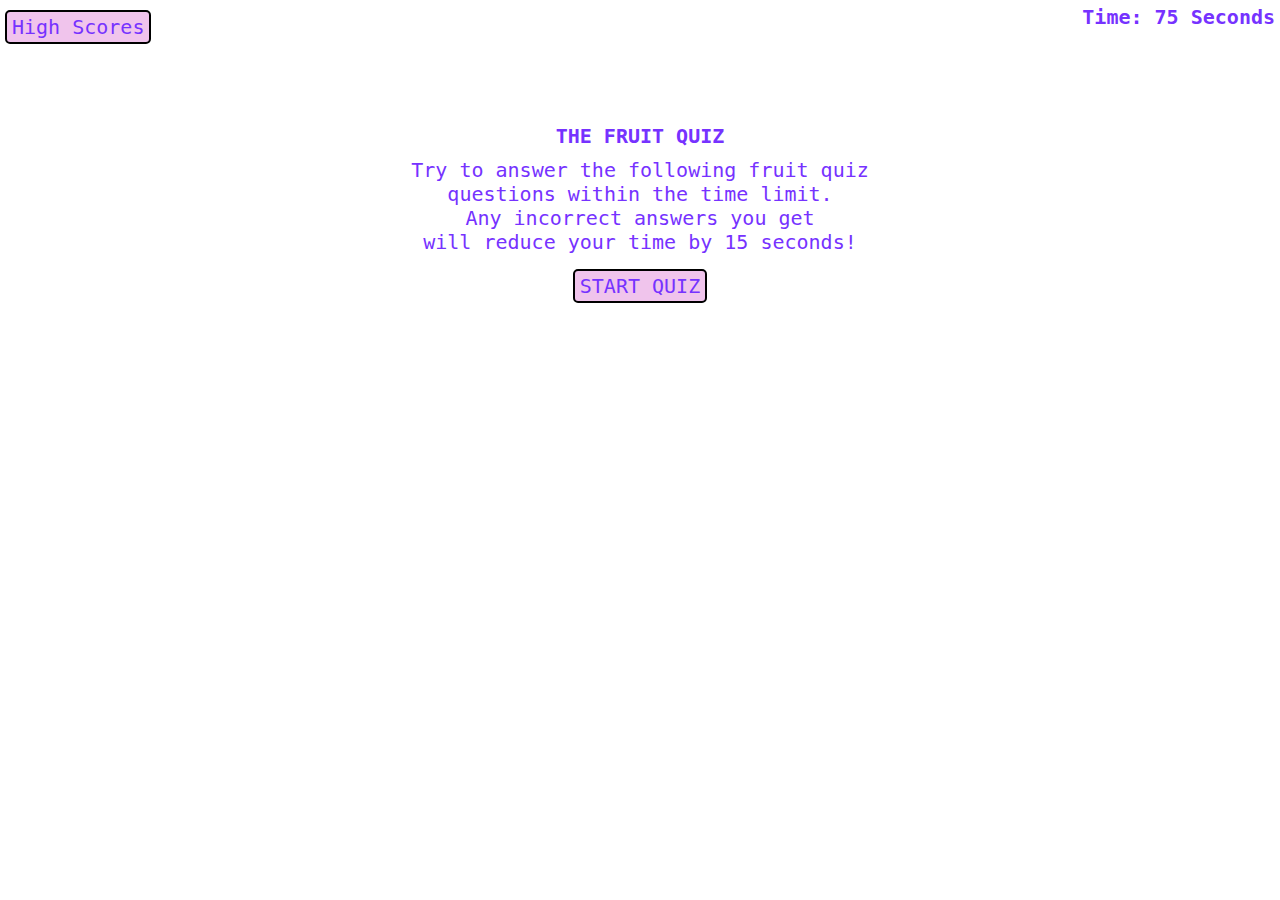
<file: index.html>
<!DOCTYPE html>
<html>

<head>
  <meta charset="UTF-8">
  <title>THE FRUIT QUIZ</title>
  <link rel="stylesheet" type="text/css" href="style.css">
</head>

<body>

    <header>
        <div id="highScores"><button> High Scores</button></div>
        <div id="timer">Time: <span id="timeLeft"></span> Seconds</div>
    </header>

    <main>

        <section>

            <div id="intro">

                <h1>THE FRUIT QUIZ</h1>

                <p>Try to answer the following fruit quiz<br />
                    questions within the time limit.<br />
                    Any incorrect answers you get<br />
                    will reduce your time by 15 seconds!</p>

                <button id="begin">START QUIZ</button>

            </div>

            <div id="container">

                <div id="scoreDiv">

                    <h1>FInished!</h1>

                    <p>Final score: <span id="scoreDisplay"></span></p>
                    
                    <form>
                        Enter Initials: <input type="text" name="initials" id="initials">
                        <button id="submitBtn">Submit</button>
                    </form>

                </div>

                <div id="quizDiv"></div>
                <div id="status"></div>

            </div>

        </section>

    </main>

    <script src="script.js"></script>

</body>

</html>
</file>
<file: style.css>
:root {
  --purple: rgb(140, 26, 240);
  --white: whitesmoke;
}

* {
  padding: 0;
  margin: 0;
  box-sizing: border-box;
  color: #7632ff;
  background-color: white;
  font-family: monospace;
  font-size: 20px;
}

/* HTML STYLES */
header {
  display: flex;
}
header div {
  width: 50%;
  padding: 5px;
  font-weight: bolder;
}

main {
  margin-top: 75px;
}
h1 {
  margin: bottom 10px;
}

section div {
  text-align: center;
}
input {
    padding:3px;
    border: 2px soilid black;
    border-radius: 5px;
}
section p {
  margin: 10px auto;
}
/* Classes */
.btn {
  margin: 20px;
  padding: 15px;
  background-color: var(--purple);
}

.btn:hover {
  cursor: pointer;
}

.hidden {
    display:none;
}
.multichoice {
    color:whitesmoke
}

/* IDs */
#container {
  width: 40%;
  margin: 0px auto;
}

#quizDiv,
#scoreDiv {
  margin: 20px;
  text-align: left;
}

#status {
  margin: 20px auto;
  padding: 20px;
  text-align: left;
  color: black;
  font-style: bold;
}

#timer {
  text-align: right;
}
button, #submitBtn {
  padding: 3px 5px 3px 5px;
  margin-top: 5px;
  border: 2px solid black;
  border-radius: 5px;
  color:#7632ff;
  background-color:rgb(240, 196, 236);
 }
</file>
